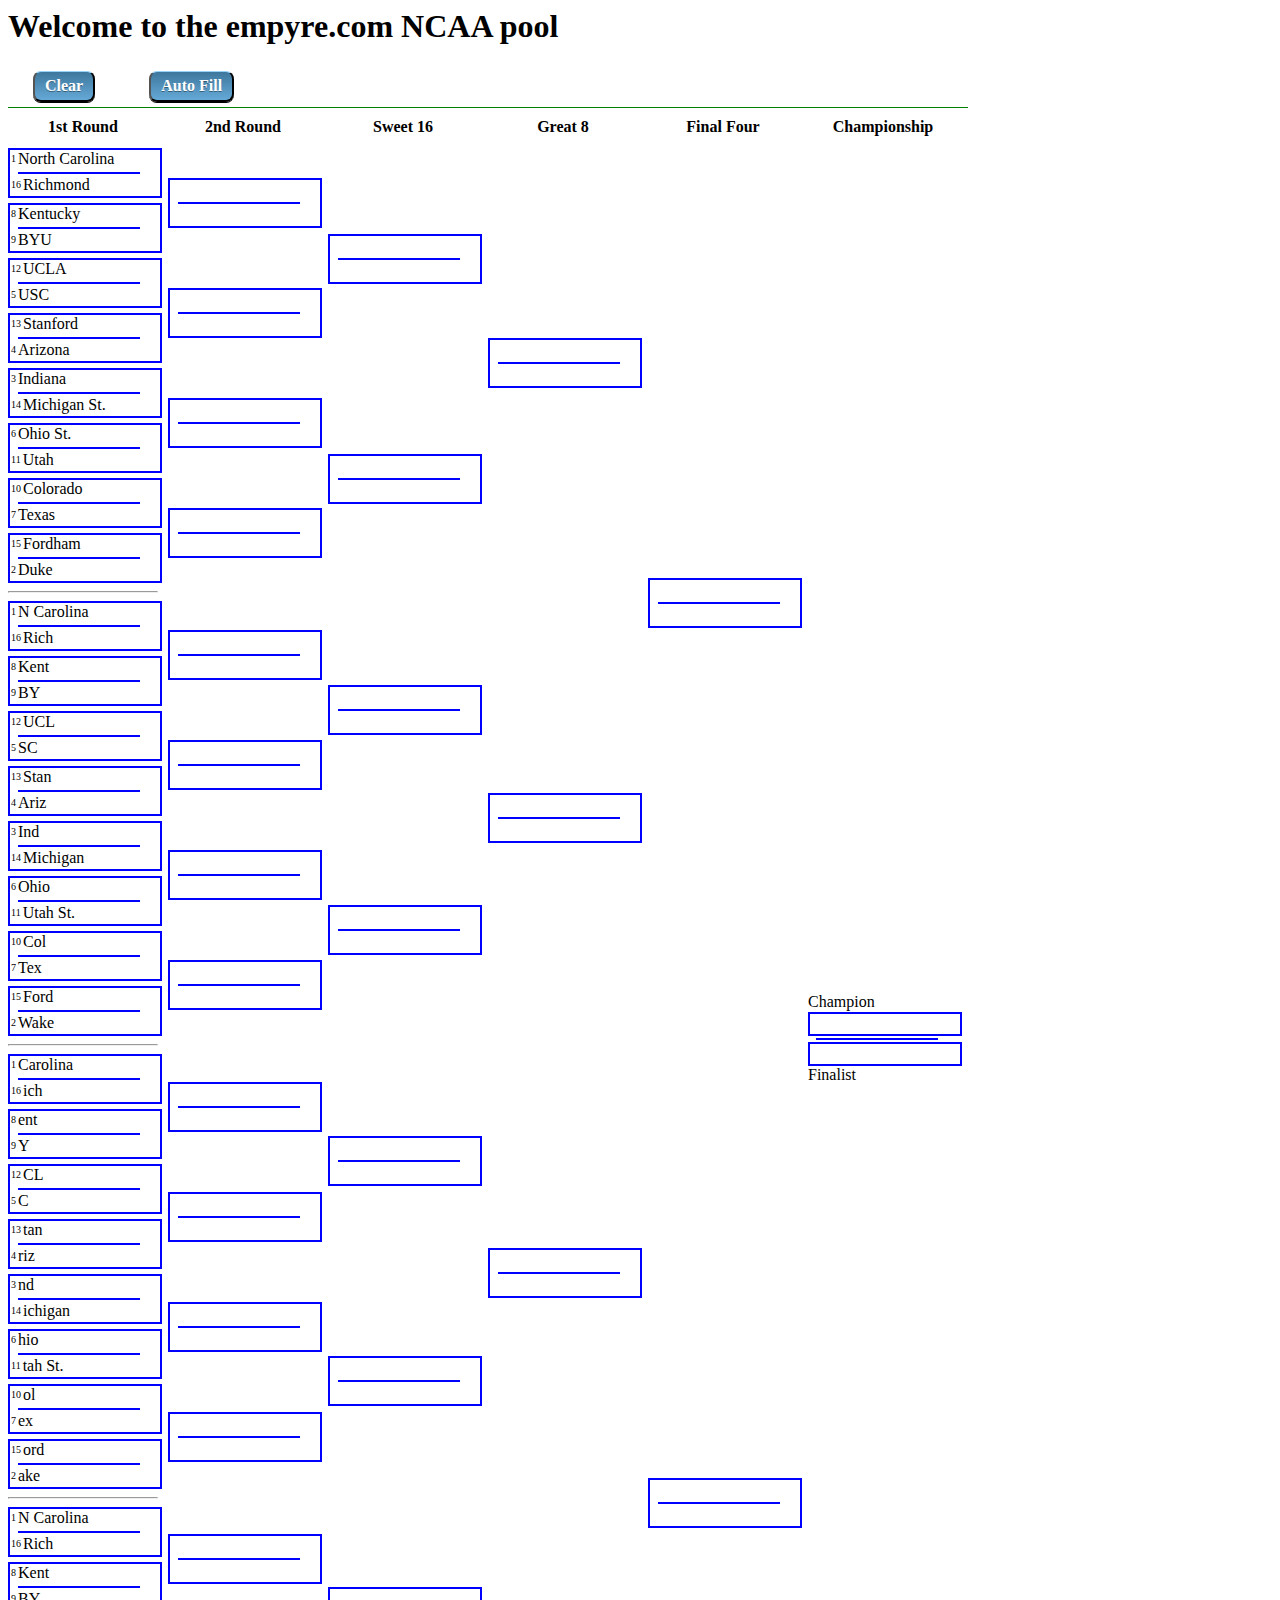
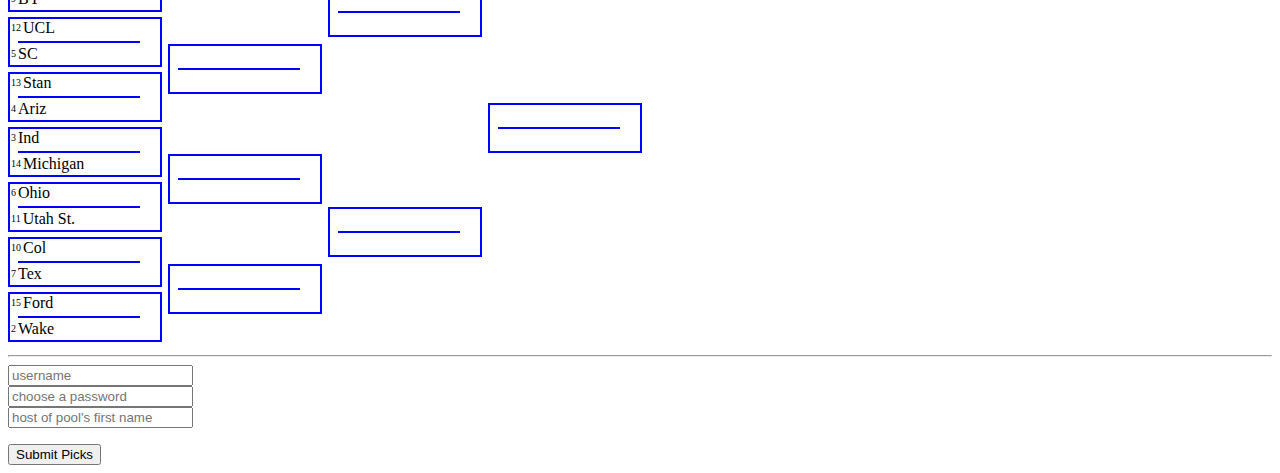
<file: index.html>
<html>
<head>
<title>NCAA Tournament Bracket</title>
<link rel="stylesheet" href="css/style.css">
<!--JBB Don't need script below since using classList.add/remove-->
<script>
Element.prototype.hasClassName = function(name) {
  return new RegExp("(?:^|\\s+)" + name + "(?:\\s+|$)").test(this.className);
};

Element.prototype.addClassName = function(name) {
  if (!this.hasClassName(name)) {
    this.className = this.className ? [this.className, name].join(' ') : name;
  }
};

Element.prototype.removeClassName = function(name) {
  if (this.hasClassName(name)) {
    var c = this.className;
    this.className = c.replace(new RegExp("(?:^|\\s+)" + name + "(?:\\s+|$)", "g"), "");
  }
};
</script>
</head>

<body>
<section class="main">
  <header>
    <h1>Welcome to the empyre.com NCAA pool</h1>
  </header>
  <div class="main">
    <div class="menu-bar">
      <button type="button" class="menu-button" id="clearAll" onclick="handleClear();">Clear</button>
      <button type="button" class="menu-button" id="autoFill" onclick="handleAutofill();">Auto Fill</button>
    </div>
    <div class="column-titles">
      <div class="one-column">1st Round</div>
      <div class="one-column">2nd Round</div>
      <div class="one-column">Sweet 16</div>
      <div class="one-column">Great 8</div>
      <div class="one-column">Final Four</div>
      <div class="one-column">Championship</div>
    </div>

    <!--ROUND 1 GAMES-->
    <div class="one-column">
      <div class="one-box-round1">
        <!--quarter1, round, game1, team1-->
        <span class="seed">1</span>
        <span draggable="true" class="team-box" id="q1r1g1t1">North Carolina</span>
        <hr class="team-box-hr">
        <span class="seed">16</span>
        <span draggable="true" class="team-box" id="q1r1g1t2">Richmond</span>
      </div>
      <div class="one-box-round1">
        <span class="seed">8</span>
        <span draggable="true" class="team-box" id="q1r1g2t1">Kentucky</span>
        <hr class="team-box-hr">
        <span class="seed">9</span>
        <span draggable="true" class="team-box" id="q1r1g2t2">BYU</span>
      </div>
      <div class="one-box-round1">
        <span class="seed">12</span>
        <span draggable="true" class="team-box" id="q1r1g3t1">UCLA</span>
        <hr class="team-box-hr">
        <span class="seed">5</span>
        <span draggable="true" class="team-box" id="q1r1g3t2">USC</span>
      </div>
      <div class="one-box-round1">
        <span class="seed">13</span>
        <span draggable="true" class="team-box" id="q1r1g4t1">Stanford</span>
        <hr class="team-box-hr">
        <span class="seed">4</span>
        <span draggable="true" class="team-box" id="q1r1g4t2">Arizona</span>
      </div>
      <div class="one-box-round1">
        <span class="seed">3</span>
        <span draggable="true" class="team-box" id="q1r1g5t1">Indiana</span>
        <hr class="team-box-hr">
        <span class="seed">14</span>
        <span draggable="true" class="team-box" id="q1r1g5t2">Michigan St.</span>
      </div>
      <div class="one-box-round1">
        <span class="seed">6</span>
        <span draggable="true" class="team-box" id="q1r1g6t1">Ohio St.</span>
        <hr class="team-box-hr">
        <span class="seed">11</span>
        <span draggable="true" class="team-box" id="q1r1g6t2">Utah</span>
      </div>
      <div class="one-box-round1">
        <span class="seed">10</span>
        <span draggable="true" class="team-box" id="q1r1g7t1">Colorado</span>
        <hr class="team-box-hr">
        <span class="seed">7</span>
        <span draggable="true" class="team-box" id="q1r1g7t2">Texas</span>
      </div>
      <div class="one-box-round1">
        <span class="seed">15</span>
        <span draggable="true" class="team-box" id="q1r1g8t1">Fordham</span>
        <hr class="team-box-hr">
        <span class="seed">2</span>
        <span draggable="true" class="team-box" id="q1r1g8t2">Duke</span>
      </div>
      <hr class="quarter-break">
      <div class="one-box-round1">
        <span class="seed">1</span>
        <span draggable="true" class="team-box" id="q2r1g1t1">N Carolina</span>
        <hr class="team-box-hr">
        <span class="seed">16</span>
        <span draggable="true" class="team-box" id="q2r1g1t2">Rich</span>
      </div>
      <div class="one-box-round1">
        <span class="seed">8</span>
        <span draggable="true" class="team-box" id="q2r1g2t1">Kent</span>
        <hr class="team-box-hr">
        <span class="seed">9</span>
        <span draggable="true" class="team-box" id="q2r1g2t2">BY</span>
      </div>
      <div class="one-box-round1">
        <span class="seed">12</span>
        <span draggable="true" class="team-box" id="q2r1g3t1">UCL</span>
        <hr class="team-box-hr">
        <span class="seed">5</span>
        <span draggable="true" class="team-box" id="q2r1g3t2">SC</span>
      </div>
      <div class="one-box-round1">
        <span class="seed">13</span>
        <span draggable="true" class="team-box" id="q2r1g4t1">Stan</span>
        <hr class="team-box-hr">
        <span class="seed">4</span>
        <span draggable="true" class="team-box" id="q2r1g4t2">Ariz</span>
      </div>
      <div class="one-box-round1">
        <span class="seed">3</span>
        <span draggable="true" class="team-box" id="q2r1g5t1">Ind</span>
        <hr class="team-box-hr">
        <span class="seed">14</span>
        <span draggable="true" class="team-box" id="q2r1g5t2">Michigan</span>
      </div>
      <div class="one-box-round1">
        <span class="seed">6</span>
        <span draggable="true" class="team-box" id="q2r1g6t1">Ohio</span>
        <hr class="team-box-hr">
        <span class="seed">11</span>
        <span draggable="true" class="team-box" id="q2r1g6t2">Utah St.</span>
      </div>
      <div class="one-box-round1">
        <span class="seed">10</span>
        <span draggable="true" class="team-box" id="q2r1g7t1">Col</span>
        <hr class="team-box-hr">
        <span class="seed">7</span>
        <span draggable="true" class="team-box" id="q2r1g7t2">Tex</span>
      </div>
      <div class="one-box-round1">
        <span class="seed">15</span>
        <span draggable="true" class="team-box" id="q2r1g8t1">Ford</span>
        <hr class="team-box-hr">
        <span class="seed">2</span>
        <span draggable="true" class="team-box" id="q2r1g8t2">Wake</span>
      </div>
      <hr class="quarter-break">
      <div class="one-box-round1">
        <span class="seed">1</span>
        <span draggable="true" class="team-box" id="q3r1g1t1">Carolina</span>
        <hr class="team-box-hr">
        <span class="seed">16</span>
        <span draggable="true" class="team-box" id="q3r1g1t2">ich</span>
      </div>
      <div class="one-box-round1">
        <span class="seed">8</span>
        <span draggable="true" class="team-box" id="q3r1g2t1">ent</span>
        <hr class="team-box-hr">
        <span class="seed">9</span>
        <span draggable="true" class="team-box" id="q3r1g2t2">Y</span>
      </div>
      <div class="one-box-round1">
        <span class="seed">12</span>
        <span draggable="true" class="team-box" id="q3r1g3t1">CL</span>
        <hr class="team-box-hr">
        <span class="seed">5</span>
        <span draggable="true" class="team-box" id="q3r1g3t2">C</span>
      </div>
      <div class="one-box-round1">
        <span class="seed">13</span>
        <span draggable="true" class="team-box" id="q3r1g4t1">tan</span>
        <hr class="team-box-hr">
        <span class="seed">4</span>
        <span draggable="true" class="team-box" id="q3r1g4t2">riz</span>
      </div>
      <div class="one-box-round1">
        <span class="seed">3</span>
        <span draggable="true" class="team-box" id="q3r1g5t1">nd</span>
        <hr class="team-box-hr">
        <span class="seed">14</span>
        <span draggable="true" class="team-box" id="q3r1g5t2">ichigan</span>
      </div>
      <div class="one-box-round1">
        <span class="seed">6</span>
        <span draggable="true" class="team-box" id="q3r1g6t1">hio</span>
        <hr class="team-box-hr">
        <span class="seed">11</span>
        <span draggable="true" class="team-box" id="q3r1g6t2">tah St.</span>
      </div>
      <div class="one-box-round1">
        <span class="seed">10</span>
        <span draggable="true" class="team-box" id="q3r1g7t1">ol</span>
        <hr class="team-box-hr">
        <span class="seed">7</span>
        <span draggable="true" class="team-box" id="q3r1g7t2">ex</span>
      </div>
      <div class="one-box-round1">
        <span class="seed">15</span>
        <span draggable="true" class="team-box" id="q3r1g8t1">ord</span>
        <hr class="team-box-hr">
        <span class="seed">2</span>
        <span draggable="true" class="team-box" id="q3r1g8t2">ake</span>
      </div>
      <hr class="quarter-break">
      <div class="one-box-round1">
        <span class="seed">1</span>
        <span draggable="true" class="team-box" id="q4r1g1t1">N Carolina</span>
        <hr class="team-box-hr">
        <span class="seed">16</span>
        <span draggable="true" class="team-box" id="q4r1g1t2">Rich</span>
      </div>
      <div class="one-box-round1">
        <span class="seed">8</span>
        <span draggable="true" class="team-box" id="q4r1g2t1">Kent</span>
        <hr class="team-box-hr">
        <span class="seed">9</span>
        <span draggable="true" class="team-box" id="q4r1g2t2">BY</span>
      </div>
      <div class="one-box-round1">
        <span class="seed">12</span>
        <span draggable="true" class="team-box" id="q4r1g3t1">UCL</span>
        <hr class="team-box-hr">
        <span class="seed">5</span>
        <span draggable="true" class="team-box" id="q4r1g3t2">SC</span>
      </div>
      <div class="one-box-round1">
        <span class="seed">13</span>
        <span draggable="true" class="team-box" id="q4r1g4t1">Stan</span>
        <hr class="team-box-hr">
        <span class="seed">4</span>
        <span draggable="true" class="team-box" id="q4r1g4t2">Ariz</span>
      </div>
      <div class="one-box-round1">
        <span class="seed">3</span>
        <span draggable="true" class="team-box" id="q4r1g5t1">Ind</span>
        <hr class="team-box-hr">
        <span class="seed">14</span>
        <span draggable="true" class="team-box" id="q4r1g5t2">Michigan</span>
      </div>
      <div class="one-box-round1">
        <span class="seed">6</span>
        <span draggable="true" class="team-box" id="q4r1g6t1">Ohio</span>
        <hr class="team-box-hr">
        <span class="seed">11</span>
        <span draggable="true" class="team-box" id="q4r1g6t2">Utah St.</span>
      </div>
      <div class="one-box-round1">
        <span class="seed">10</span>
        <span draggable="true" class="team-box" id="q4r1g7t1">Col</span>
        <hr class="team-box-hr">
        <span class="seed">7</span>
        <span draggable="true" class="team-box" id="q4r1g7t2">Tex</span>
      </div>
      <div class="one-box-round1">
        <span class="seed">15</span>
        <span draggable="true" class="team-box" id="q4r1g8t1">Ford</span>
        <hr class="team-box-hr">
        <span class="seed">2</span>
        <span draggable="true" class="team-box" id="q4r1g8t2">Wake</span>
      </div>
    </div>
    <!--ROUND 2 GAMES-->
    <div class="one-column">
      <div class="one-box-round2-top">
        <span draggable="true" class="team-box" id="q1r2g1t1"></span>
        <hr class="team-box-hr">
        <span draggable="true" class="team-box" id="q1r2g1t2"></span>
      </div>
      <div class="one-box-round2">
        <span draggable="true" class="team-box" id="q1r2g2t1"></span>
        <hr class="team-box-hr">
        <span draggable="true" class="team-box" id="q1r2g2t2"></span>
      </div>
      <div class="one-box-round2">
        <span draggable="true" class="team-box" id="q1r2g3t1"></span>
        <hr class="team-box-hr">
        <span draggable="true" class="team-box" id="q1r2g3t2"></span>
      </div>
      <div class="one-box-round2">
        <span draggable="true" class="team-box" id="q1r2g4t1"></span>
        <hr class="team-box-hr">
        <span draggable="true" class="team-box" id="q1r2g4t2"></span>
      </div>

      <div class="one-box-round2-new-quarter">
        <span draggable="true" class="team-box" id="q2r2g1t1"></span>
        <hr class="team-box-hr">
        <span draggable="true" class="team-box" id="q2r2g1t2"></span>
      </div>
      <div class="one-box-round2">
        <span draggable="true" class="team-box" id="q2r2g2t1"></span>
        <hr class="team-box-hr">
        <span draggable="true" class="team-box" id="q2r2g2t2"></span>
      </div>
      <div class="one-box-round2">
        <span draggable="true" class="team-box" id="q2r2g3t1"></span>
        <hr class="team-box-hr">
        <span draggable="true" class="team-box" id="q2r2g3t2"></span>
      </div>
      <div class="one-box-round2">
        <span draggable="true" class="team-box" id="q2r2g4t1"></span>
        <hr class="team-box-hr">
        <span draggable="true" class="team-box" id="q2r2g4t2"></span>
      </div>

      <div class="one-box-round2-new-quarter">
        <span draggable="true" class="team-box" id="q3r2g1t1"></span>
        <hr class="team-box-hr">
        <span draggable="true" class="team-box" id="q3r2g1t2"></span>
      </div>
      <div class="one-box-round2">
        <span draggable="true" class="team-box" id="q3r2g2t1"></span>
        <hr class="team-box-hr">
        <span draggable="true" class="team-box" id="q3r2g2t2"></span>
      </div>
      <div class="one-box-round2">
        <span draggable="true" class="team-box" id="q3r2g3t1"></span>
        <hr class="team-box-hr">
        <span draggable="true" class="team-box" id="q3r2g3t2"></span>
      </div>
      <div class="one-box-round2">
        <span draggable="true" class="team-box" id="q3r2g4t1"></span>
        <hr class="team-box-hr">
        <span draggable="true" class="team-box" id="q3r2g4t2"></span>
      </div>

      <div class="one-box-round2-new-quarter">
        <span draggable="true" class="team-box" id="q4r2g1t1"></span>
        <hr class="team-box-hr">
        <span draggable="true" class="team-box" id="q4r2g1t2"></span>
      </div>
      <div class="one-box-round2">
        <span draggable="true" class="team-box" id="q4r2g2t1"></span>
        <hr class="team-box-hr">
        <span draggable="true" class="team-box" id="q4r2g2t2"></span>
      </div>
      <div class="one-box-round2">
        <span draggable="true" class="team-box" id="q4r2g3t1"></span>
        <hr class="team-box-hr">
        <span draggable="true" class="team-box" id="q4r2g3t2"></span>
      </div>
      <div class="one-box-round2">
        <span draggable="true" class="team-box" id="q4r2g4t1"></span>
        <hr class="team-box-hr">
        <span draggable="true" class="team-box" id="q4r2g4t2"></span>
      </div>

    </div>
    <!--ROUND 3 GAMES-->
    <div class="one-column">
      <div class="one-box-round3-top">
        <span draggable="true" class="team-box" id="q1r3g1t1"></span>
        <hr class="team-box-hr">
        <span draggable="true" class="team-box" id="q1r3g1t2"></span>
      </div>
      <div class="one-box-round3">
        <span draggable="true" class="team-box" id="q1r3g2t1"></span>
        <hr class="team-box-hr">
        <span draggable="true" class="team-box" id="q1r3g2t2"></span>
      </div>

      <div class="one-box-round3-new-quarter">
        <span draggable="true" class="team-box" id="q2r3g1t1"></span>
        <hr class="team-box-hr">
        <span draggable="true" class="team-box" id="q2r3g1t2"></span>
      </div>
      <div class="one-box-round3">
        <span draggable="true" class="team-box" id="q2r3g2t1"></span>
        <hr class="team-box-hr">
        <span draggable="true" class="team-box" id="q2r3g2t2"></span>
      </div>

      <div class="one-box-round3-new-quarter">
        <span draggable="true" class="team-box" id="q3r3g1t1"></span>
        <hr class="team-box-hr">
        <span draggable="true" class="team-box" id="q3r3g1t2"></span>
      </div>
      <div class="one-box-round3">
        <span draggable="true" class="team-box" id="q3r3g2t1"></span>
        <hr class="team-box-hr">
        <span draggable="true" class="team-box" id="q3r3g2t2"></span>
      </div>

      <div class="one-box-round3-new-quarter">
        <span draggable="true" class="team-box" id="q4r3g1t1"></span>
        <hr class="team-box-hr">
        <span draggable="true" class="team-box" id="q4r3g1t2"></span>
      </div>
      <div class="one-box-round3">
        <span draggable="true" class="team-box" id="q4r3g2t1"></span>
        <hr class="team-box-hr">
        <span draggable="true" class="team-box" id="q4r3g2t2"></span>
      </div>

    </div>
    <!--ROUND 4 GAMES-->
    <div class="one-column">
      <div class="one-box-round4-top">
        <span draggable="true" class="team-box" id="q1r4g1t1"></span>
        <hr class="team-box-hr">
        <span draggable="true" class="team-box" id="q1r4g1t2"></span>
      </div>
      <div class="one-box-round4">
        <span draggable="true" class="team-box" id="q2r4g1t1"></span>
        <hr class="team-box-hr">
        <span draggable="true" class="team-box" id="q2r4g1t2"></span>
      </div>
      <div class="one-box-round4">
        <span draggable="true" class="team-box" id="q3r4g1t1"></span>
        <hr class="team-box-hr">
        <span draggable="true" class="team-box" id="q3r4g1t2"></span>
      </div>
      <div class="one-box-round4">
        <span draggable="true" class="team-box" id="q4r4g1t1"></span>
        <hr class="team-box-hr">
        <span draggable="true" class="team-box" id="q4r4g1t2"></span>
      </div>
    </div>

    <!--ROUND 5 GAMES-->
    <div class="one-column">
      <div class="one-box-round5-top">
        <span draggable="true" class="team-box" id="ff1r1g1t1"></span>
        <hr class="team-box-hr">
        <span draggable="true" class="team-box" id="ff1r1g1t2"></span>
      </div>
      <div class="one-box-round5">
        <span draggable="true" class="team-box" id="ff1r1g2t1"></span>
        <hr class="team-box-hr">
        <span draggable="true" class="team-box" id="ff1r1g2t2"></span>
      </div>
    </div>

    <!--ROUND 6 GAMES-->
    <div class="one-column">
      <span class="finals-text-top">Champion</span>
      <div class="one-box-round6-top">
        <span draggable="true" class="team-box" id="ff1r2g1t1"></span>
      </div>
      <hr class="team-box-hr">
      <div class="one-box-round6">
        <span draggable="true" class="team-box" id="ff1r2g1t2"></span>
      </div>
      Finalist
    </div>

  </div>
  <!--end main-->

</section>

<br clear=all>
<hr class="bottom-break">
<!--JBB need to pretty up classes for down here-->
<!--<form id="post-picks" name="post-picks" action="process_submission.php" method="post">-->
<form id="post-picks" name="post-picks" action="processor.cgi" method="post">
  <input type=text size=20 name="username" placeholder="username"><br>
  <input type=password size=20 name="password" placeholder="choose a password"><br>
  <input type=password size=20 name="token" placeholder="host of pool's first name"><br>
  <input type=hidden id="picks" name="picks">
</form>
<button type="button" id="submit-button" class="submit-button" onclick="handleSubmit();">Submit Picks</button><br>

<script>
var dragSrcEl = null;
var dropZoneId = null;
var dragSrcId = null;
var finalistHalf = null;
var championHalf = null;


function handleDragStart(event) {
  //this.style.opacity = '0.4';
  this.classList.add('selected');

  dragSrcEl = this;

  event.dataTransfer.effectAllowed = 'copy';
  event.dataTransfer.setData('text/html', this.innerHTML);
}

function handleDragOver(event) {
  if (event.preventDefault) {
    event.preventDefault();
  }
  event.dataTransfer.dropEffect = 'copy';

  return false;
}

function handleDragEnter(event) {
  //this.addClassName('over');
  if (!(this === dragSrcEl)) {
    //See that it is an eligible drop point. i.e., deeper in
    //tournament and on same path (same quarter, etc.).
    //["q1r1g1t1", "q", "1", "1", "1", "1"]
    dragSrcId = 
      RegExp(/(\w+)(\d+)r(\d+)g(\d+)t(\d+)/).exec(dragSrcEl.id);
    dropZoneId = RegExp(/(\w+)(\d+)r(\d+)g(\d+)t(\d+)/).exec(this.id);
    //if q1 or q2 then ff1r1 or ff1r2. if q3/q4 then ff2f1 or ff1r2
    var quarterValid = false;
    var roundValid = false;
    var gameValid = false;
    var teamValid = false;
    var finalFourGame = Math.ceil(dragSrcId[2]/2); //1 or 2
    //valid quarter
    if 
      ((dropZoneId[2] === dragSrcId[2]) ||  
      ((dropZoneId[1] == "ff") && (dropZoneId[4] == finalFourGame)) ||
      ((dropZoneId[1] == "ff") && (dropZoneId[3] == 2)))
    {
      quarterValid = true;
    }
    //valid round
    if (quarterValid) {
      if 
      ((dropZoneId[3] > dragSrcId[3]) ||  
      ((dropZoneId[1] == "ff") && (dragSrcId[1] == "q")) ||
      ((dragSrcId[1] == "ff") && (dropZoneId[1] == "ff" ) &&
      (dropZoneId[3] == 2)))
      {
        roundValid = true;
      }
    }
    // valid game
    if (quarterValid && roundValid) {
      var denominator = Math.pow(2, dropZoneId[3] - dragSrcId[3]);
      var gameCalc = Math.ceil(dragSrcId[4] / denominator);
      if 
      ((gameCalc == dropZoneId[4]) || 
      ((parseInt(dropZoneId[4]) == finalFourGame) && (dropZoneId[1] == "ff")) ||
      ((dropZoneId[1] == "ff" ) && (dropZoneId[3] == 2)))
      
      {
        gameValid = true;
      }
    }
    // valid team
    if (quarterValid && roundValid && gameValid) {
      //find game in round before. Odd means team 1.
      var denominator = Math.pow(2, dropZoneId[3] - dragSrcId[3] - 1);
      var priorGameCalc = Math.ceil(dragSrcId[4] / denominator);
      priorGameCalc = priorGameCalc % 2;
      qtrSrcOddEven = dragSrcId[2] % 2;
      switch(dropZoneId[1])
      {
      case 'q':
        if 
        (((priorGameCalc == 0 ) && (dropZoneId[5] == 2)) || 
        ((priorGameCalc == 1 ) &&  (dropZoneId[5] == 1)))
        {
          teamValid = true;
        }
        break;
      case 'ff':
        if (dropZoneId[3] == 2) {
          // compare champ and finalist to be sure different
          var checkEl;
          var checkId;
          dropZoneId[5] == 1 ? checkId = 'ff1r2g1t2' : checkId = 'ff1r2g1t1';
          checkEl = document.getElementById(checkId);
          if (checkEl) {
            if (checkEl.innerHTML != dragSrcEl.innerHTML) {
              teamValid = true;
            }
          }
        } else if 
          (((dropZoneId[5] == 1) && (qtrSrcOddEven == 1 )) ||
          ((dropZoneId[5] == 2) && (qtrSrcOddEven == 0 )))
        {
          teamValid = true;
        }
        break;
      }
    }

    if (quarterValid && roundValid && gameValid && teamValid) {
      if (!this.classList.contains('over')) {
        this.classList.add('over');
      }
    }
  }
}

function handleDragLeave(event) {
  //this.removeClassName('over');
  if (this.classList.contains('over')) {
    this.classList.remove('over');
  }
}

function handleDrop(event) {
  if (event.stopPropagation) {
    event.stopPropagation();
  }

  if ((dragSrcEl != this) && (this.classList.contains('over'))) {
    //dragSrcEl.innerHTML = this.innerHTML; //swap
    //dragSrcEl.style.opacity = '1.0';
    dragSrcEl.classList.remove('selected');
    forwardFill(dropZoneId, this.innerHTML, dragSrcEl.innerHTML);
    backFill(dragSrcId, dropZoneId);
    this.innerHTML = event.dataTransfer.getData('text/html');
    // JBB if champ see if finalist exists and is from same quarter
    // if so, need to wipe it. Also need to set half value for this team
    if ((dropZoneId[1] == 'ff') && (dropZoneId[3] == 2)) {
      if (dropZoneId[5] == 2) {
        finalistHalf = calculateHalf(dragSrcId);
        if (championHalf === finalistHalf) {
          document.getElementById('ff1r2g1t1').innerHTML = "";
        }
      } else {
        championHalf = calculateHalf(dragSrcId);
        if (championHalf === finalistHalf) {
          document.getElementById('ff1r2g1t2').innerHTML = "";
        }
      }
    }
    console.log('champ: ' + championHalf);
    console.log('finalist: ' + finalistHalf);

    but = document.getElementById('autoFill')
    but.disabled = true;
    //but.hidden = true;
  }

  return false;
}

function handleDragEnd(event) {
  [].forEach.call(teams, function (team) {
    team.classList.remove('over');
  });
  dragSrcEl.classList.remove('selected');
}

function calculateHalf(srcId) {
  if 
  (
  ((srcId[1] == 'ff') && (srcId[4] == 2)) ||
  ((srcId[1] == 'q') && (parseInt(srcId[2]) > 2))
  )
  {
    return 2;
  } else {
    console.log(srcId)
    return 1;
  }
}


// Replace all forward instances of old content with new
function forwardFill(target, oldContent, newContent) {
  if ((target[1] == "ff") && (target[3] == 2)) { return; }
  var round = parseInt(target[3]);
  [].forEach.call(teams, function(team) {
    if ((team.innerHTML == oldContent) && (oldContent != "")) {
      var oldContentArr = RegExp(/(\w+)(\d+)r(\d+)g(\d+)t(\d+)/).exec(team.id);
      if (((parseInt(oldContentArr[3]) > round) && (target[1] != "ff")) || 
        ((oldContentArr[1] == "ff") && (dragSrcId[1] != "ff"))) 
      {
        team.innerHTML = newContent; 
      }
    }
  });
}

// recursively populate earlier rounds with selection
function backFill(src, target) {
  if 
    (((parseInt(target[3], 10) - parseInt(src[3], 10)) > 1) || 
    ((target[1] == "ff") && (src[1] == "q"))) 
  {
    //do calculation to get correct ID and set value
    var nextId = "q" + src[2] + "r" + (parseInt(src[3], 10) + 1); //qtr & rd
    nextId += "g" + (Math.round(src[4] / 2)) + "t"; 
    var priorGameCalc = src[4] % 2;
    (priorGameCalc == 1 ? nextId += "1" : nextId += "2");
    var nextEl = document.getElementById(nextId);
    if (nextEl != null) {
      nextEl.innerHTML = dragSrcEl.innerHTML; 
      var nextSrcArr = 
        RegExp(/(\w+)(\d+)r(\d+)g(\d+)t(\d+)/).exec(nextEl.id);
      backFill(nextSrcArr, target);
    } else if ((parseInt(target[3], 10) == 2) && (src[1] != "ff")) { 
      // using fact that a ff target from q src will eventually go null
      //3 ff teams and two rounds. If ff1r2 (champ) then populate ff1r1
      switch(src[2])
      {
      case '1':
        nextEl = document.getElementById('ff1r1g1t1');
        nextEl.innerHTML = dragSrcEl.innerHTML; 
        break;
      case '2':
        nextEl = document.getElementById('ff1r1g1t2');
        nextEl.innerHTML = dragSrcEl.innerHTML; 
        break;
      case '3':
        nextEl = document.getElementById('ff1r1g2t1');
        nextEl.innerHTML = dragSrcEl.innerHTML; 
        break;
      case '4':
        nextEl = document.getElementById('ff1r1g2t2');
        nextEl.innerHTML = dragSrcEl.innerHTML; 
        break;
      }
    }
  }
}

function handleClear() {
  [].forEach.call(teams, function(team) {
    var oldContentArr = 
      RegExp(/(\w+)(\d+)r(\d+)g(\d+)t(\d+)/).exec(team.id);
    if ((parseInt(oldContentArr[3]) > 1) || (oldContentArr[1] == 'ff')) {
        team.innerHTML = ""; 
    }
  });
  document.getElementById('autoFill').disabled = false;
}

function handleAutofill(teams) {
  teams = typeof(teams) == 'undefined' ? roundOneTeams : teams;
  var nextTeams = {};
  var nextRd;
  var nextGm;
  var idArr = [];
  var nextId;
  var validNextTeam = false;
  var recurse = false;
  var nextEl;
  for (var key in teams) {
    switch(key)
    {
    case 'q1r1g1t1':
      el = document.getElementById('ff1r1g1t1');
      if (el) { el.innerHTML = teams[key]; }
      el = document.getElementById('ff1r2g1t1');
      if (el) { el.innerHTML = teams[key]; }
      break;
    case 'q2r1g1t1':
      el = document.getElementById('ff1r1g1t2');
      if (el) { el.innerHTML = teams[key]; }
      break;
    case 'q3r1g1t1':
      el = document.getElementById('ff1r1g2t1');
      if (el) { el.innerHTML = teams[key]; }
      el = document.getElementById('ff1r2g1t2');
      if (el) { el.innerHTML = teams[key]; }
      break;
    case 'q4r1g1t1':
      el = document.getElementById('ff1r1g2t2');
      if (el) { el.innerHTML = teams[key]; }
      break;
    }

    var idArr = RegExp(/(\w+)(\d+)r(\d+)g(\d+)t(\d+)/).exec(key);
    var gm = parseInt(idArr[4]);
    var tm = parseInt(idArr[5]);
    nextRd = parseInt(idArr[3]) + 1;
    nextGm = Math.ceil(gm / 2);
    nextId = "q" + idArr[2] + "r" + nextRd + "g" + nextGm;
    validNextTeam = false;
    // % 4 for round 1, % 2 subsequently
    if (parseInt(idArr[3]) == 1) {
      var mod = gm % 4;
      if (((mod == 1) || (mod == 2)) && (tm == 1)) {
        validNextTeam = true;
        nextId += mod == 1 ? "t1" : "t2";
      } else if (((mod == 0) || (mod == 3)) && (tm == 2)) {
        validNextTeam = true;
        nextId += mod == 0 ? "t2" : "t1";
      }
    } else {
      if (((gm % 2 ) == 1) && (tm == 1)) {
        nextId += "t1";
        validNextTeam = true;
      } else if (((gm % 2 ) == 0) && (tm == 2)) {
        nextId += "t2";
        validNextTeam = true;
      }
    }    
    if (validNextTeam) { 
      nextEl = document.getElementById(nextId);
      if (nextEl) {
        nextEl.innerHTML = teams[key];
        nextTeams[nextId] = teams[key];
        recurse = true;
      }
    }
  }
  if (recurse) {
    recurse = false;
    handleAutofill(nextTeams);
  }
  document.getElementById('autoFill').disabled = true;
}

var roundOneTeams = [];  // id => name
var teams = document.querySelectorAll('.team-box');
[].forEach.call(teams, function(team) {
  team.addEventListener('dragstart', handleDragStart, false);
  team.addEventListener('dragenter', handleDragEnter, false);
  team.addEventListener('dragover', handleDragOver, false);
  team.addEventListener('dragleave', handleDragLeave, false);
  team.addEventListener('drop', handleDrop, false);
  team.addEventListener('dragend', handleDragEnd, false);
  var teamArr = RegExp(/(\w+)(\d+)r(\d+)g(\d+)t(\d+)/).exec(team.id);
  if 
    ((parseInt(teamArr[3]) == 1) && 
    (teamArr[1] == 'q'))
  {
    roundOneTeams[team.id] = team.innerHTML;
  } 
});

function handleSubmit() {
  var theForm = document.getElementById('post-picks');
  //theForm.password.value = "test password";
  if (theForm.username.value == "") {
    alert("Please provide a user name");
  } else {
  var picks = "";
    
    [].forEach.call(teams, function(team) {
      //{team.id: team.innerHTML;}
      //want the above JSON in the picks form var
      //theForm.picks.value = eval(json_str);;
      picks += team.id + "," + team.innerHTML + ",";
    });
    theForm.picks.value = picks;
    theForm.submit();
  }    
}

</script>

</body>
</html>
</file>
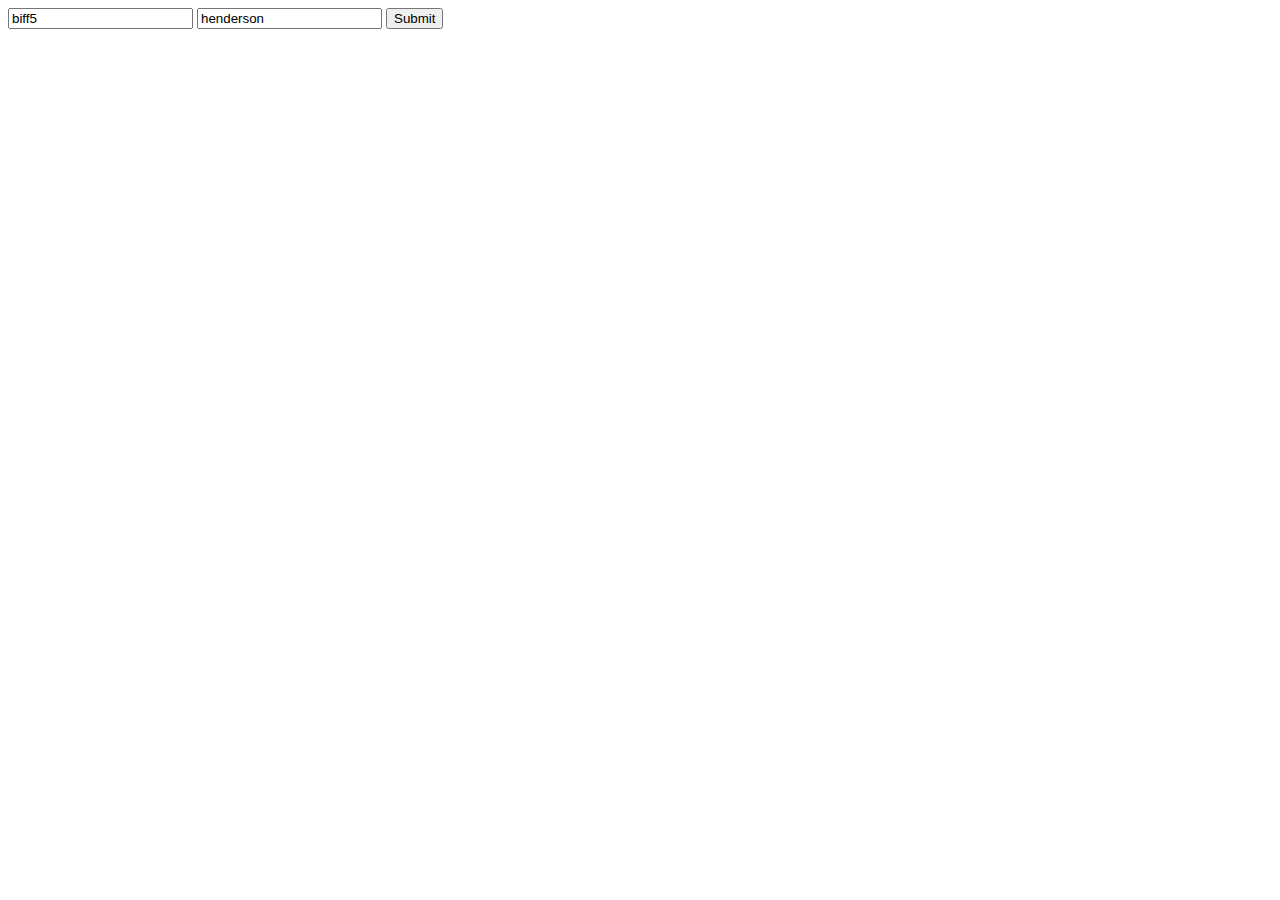
<file: testform.html>
<html>
<body>
<form action="edit_picks.php" method=POST>
<input type=text name="username" value="biff5">
<input type=text name="password" value="henderson">
<input type=submit value="Submit">
</form>
</body>
</html>
</file>
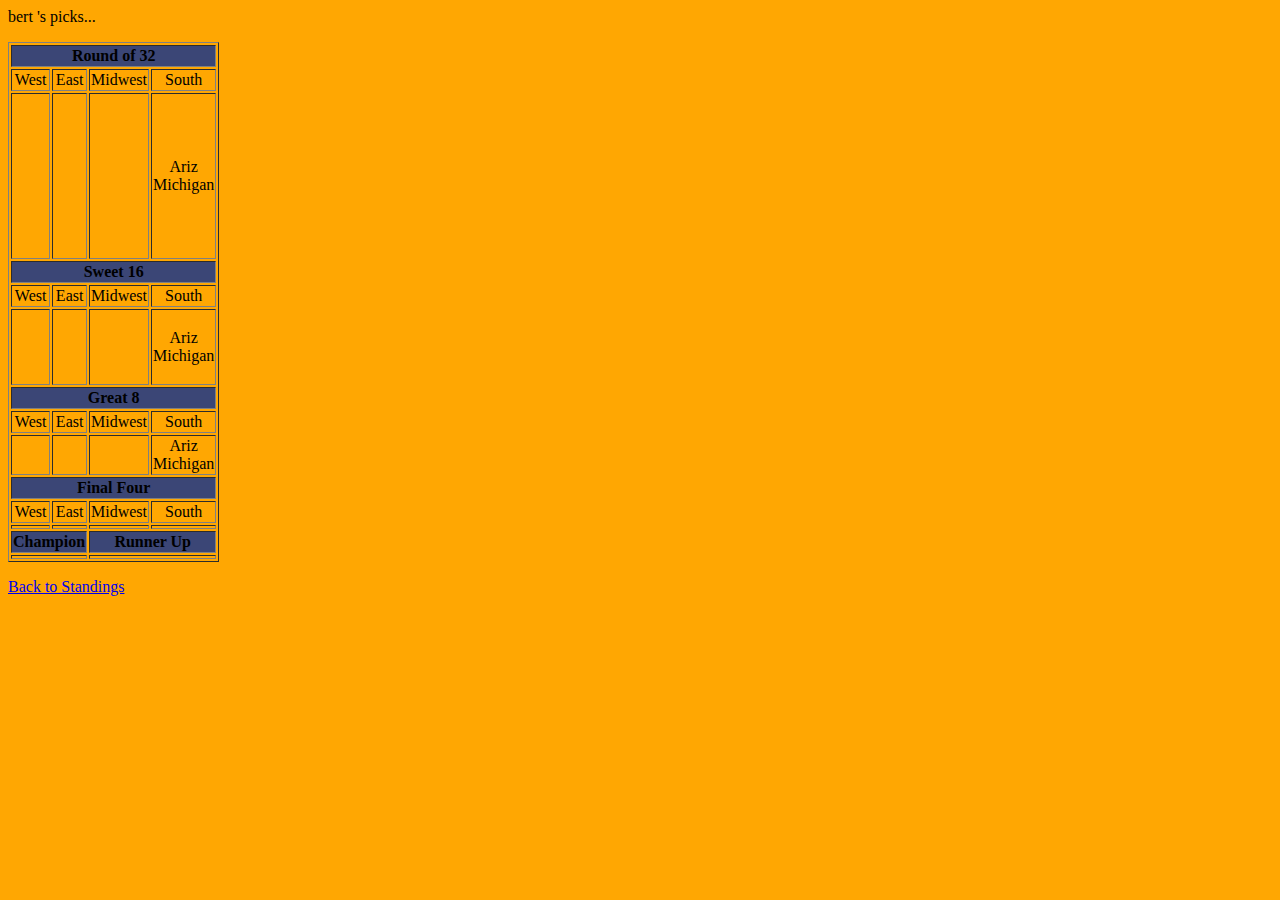
<file: picks12/bert.htm>
<HTML><HEAD><TITLE>INDIVIDUAL SELECTIONS</TITLE></HEAD>
<body BGCOLOR="#ffa702">
bert
's picks...<br>
<p><table border=1 cellspacing=2><tr bgcolor="#3b4676"><td colspan=4 align=center><b>Round of 32</b></td></tr>
<tr><td align=center>West</td><td align=center>East</td><td align=center>Midwest</td><td align=center>South</td></tr>
<tr><td align=center><br><br><br><br><br><br><br><br><br></td><td align=center><br><br><br><br><br><br><br><br><br></td><td align=center><br><br><br><br><br><br><br><br><br></td><td align=center><br><br><br>Ariz<br>Michigan<br><br><br><br></td></tr>
<tr bgcolor="#3b4676"><td colspan=4 align=center><b>Sweet 16</b></td></tr>
<tr><td align=center>West</td><td align=center>East</td><td align=center>Midwest</td><td align=center>South</td></tr>
<tr><td align=center><br><br><br><br></td><td align=center><br><br><br><br></td><td align=center><br><br><br><br></td><td align=center><br>Ariz<br>Michigan<br><br></td></tr>
<tr bgcolor="#3b4676"><td colspan=4 align=center><b>Great 8</b></td></tr>
<tr><td align=center>West</td><td align=center>East</td><td align=center>Midwest</td><td align=center>South</td></tr>
<tr><td align=center><br><br></td><td align=center><br><br></td><td align=center><br><br></td><td align=center><meta http-equiv="Content-Type" content="text/html;charset=UTF-8">Ariz<br><meta http-equiv="Content-Type" content="text/html;charset=UTF-8">Michigan<br></td></tr>
<tr bgcolor="#3b4676"><td colspan=4 align=center><b>Final Four</b></td></tr>
<tr><td align=center>West</td><td align=center>East</td><td align=center>Midwest</td><td align=center>South</td></tr>
<tr><td align=center></td><td align=center></td><td align=center></td><td align=center></td></tr>
<tr bgcolor="#3b4676"><td colspan=2 align=center><b>Champion</b></td><td colspan=2 align=center><b>Runner Up</b></tr>
<tr><td colspan=2 align=center></td><td colspan=2 align=center></td></tr>
</table><p>
<p><A href="../standings.cgi">Back to Standings</a>
</HTML>
</file>
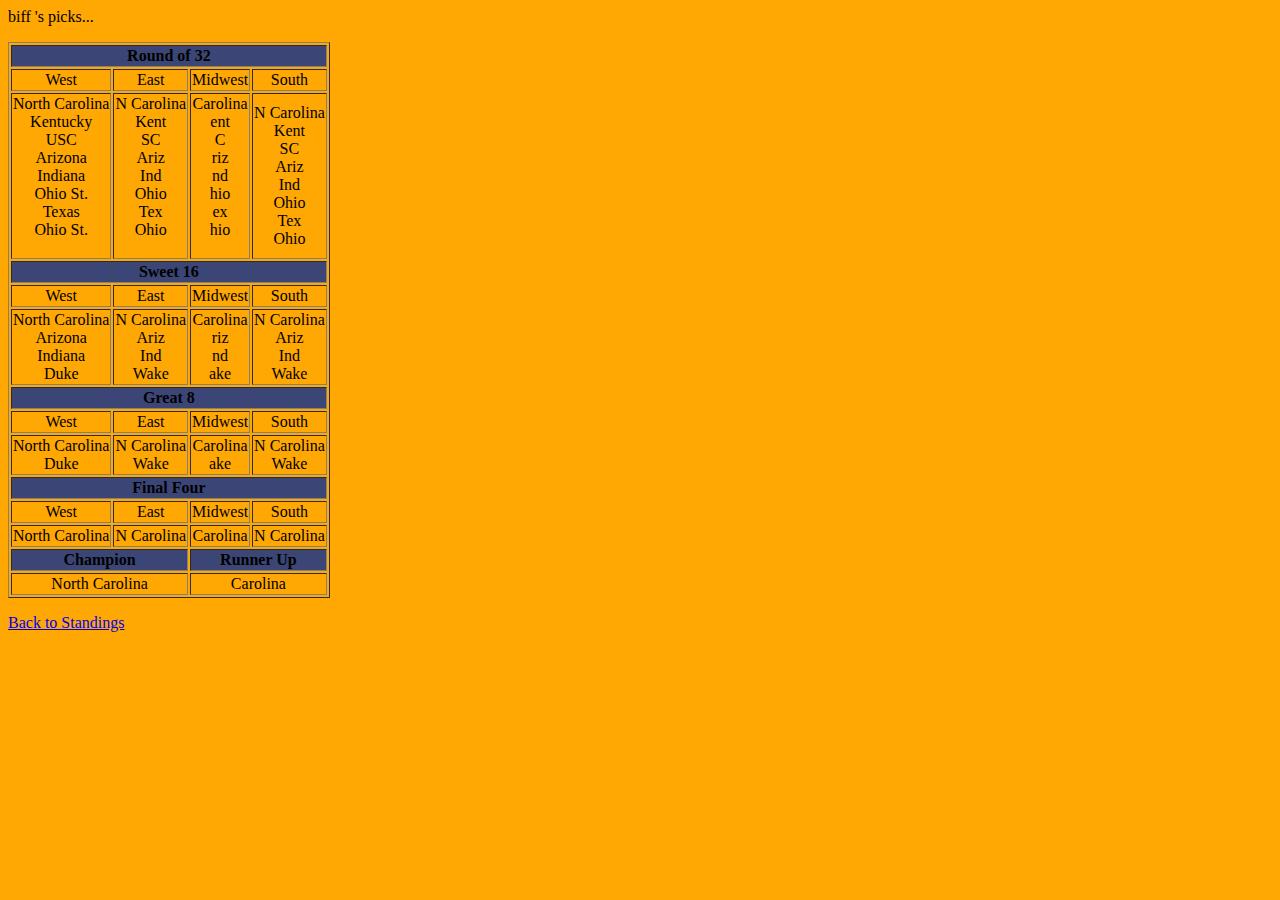
<file: picks12/biff.htm>
<HTML><HEAD><TITLE>INDIVIDUAL SELECTIONS</TITLE></HEAD>
<body BGCOLOR="#ffa702">
biff
's picks...<br>
<p><table border=1 cellspacing=2><tr bgcolor="#3b4676"><td colspan=4 align=center><b>Round of 32</b></td></tr>
<tr><td align=center>West</td><td align=center>East</td><td align=center>Midwest</td><td align=center>South</td></tr>
<tr><td align=center>North Carolina<br>Kentucky<br>USC<br>Arizona<br>Indiana<br>Ohio St.<br>Texas<br>Ohio St.<br><br></td><td align=center>N Carolina<br>Kent<br>SC<br>Ariz<br>Ind<br>Ohio<br>Tex<br>Ohio<br><br></td><td align=center>Carolina<br>ent<br>C<br>riz<br>nd<br>hio<br>ex<br>hio<br><br></td><td align=center>N Carolina<br>Kent<br>SC<br>Ariz<br>Ind<br>Ohio<br>Tex<br>Ohio<br></td></tr>
<tr bgcolor="#3b4676"><td colspan=4 align=center><b>Sweet 16</b></td></tr>
<tr><td align=center>West</td><td align=center>East</td><td align=center>Midwest</td><td align=center>South</td></tr>
<tr><td align=center>North Carolina<br>Arizona<br>Indiana<br>Duke<br></td><td align=center>N Carolina<br>Ariz<br>Ind<br>Wake<br></td><td align=center>Carolina<br>riz<br>nd<br>ake<br></td><td align=center>N Carolina<br>Ariz<br>Ind<br>Wake<br></td></tr>
<tr bgcolor="#3b4676"><td colspan=4 align=center><b>Great 8</b></td></tr>
<tr><td align=center>West</td><td align=center>East</td><td align=center>Midwest</td><td align=center>South</td></tr>
<tr><td align=center>North Carolina<br>Duke<br></td><td align=center>N Carolina<br>Wake<br></td><td align=center>Carolina<br>ake<br></td><td align=center>N Carolina<br>Wake<br></td></tr>
<tr bgcolor="#3b4676"><td colspan=4 align=center><b>Final Four</b></td></tr>
<tr><td align=center>West</td><td align=center>East</td><td align=center>Midwest</td><td align=center>South</td></tr>
<tr><td align=center>North Carolina</td><td align=center>N Carolina</td><td align=center>Carolina</td><td align=center>N Carolina</td></tr>
<tr bgcolor="#3b4676"><td colspan=2 align=center><b>Champion</b></td><td colspan=2 align=center><b>Runner Up</b></tr>
<tr><td colspan=2 align=center>North Carolina</td><td colspan=2 align=center>Carolina</td></tr>
</table><p>
<p><A href="../standings.cgi">Back to Standings</a>
</HTML>
</file>
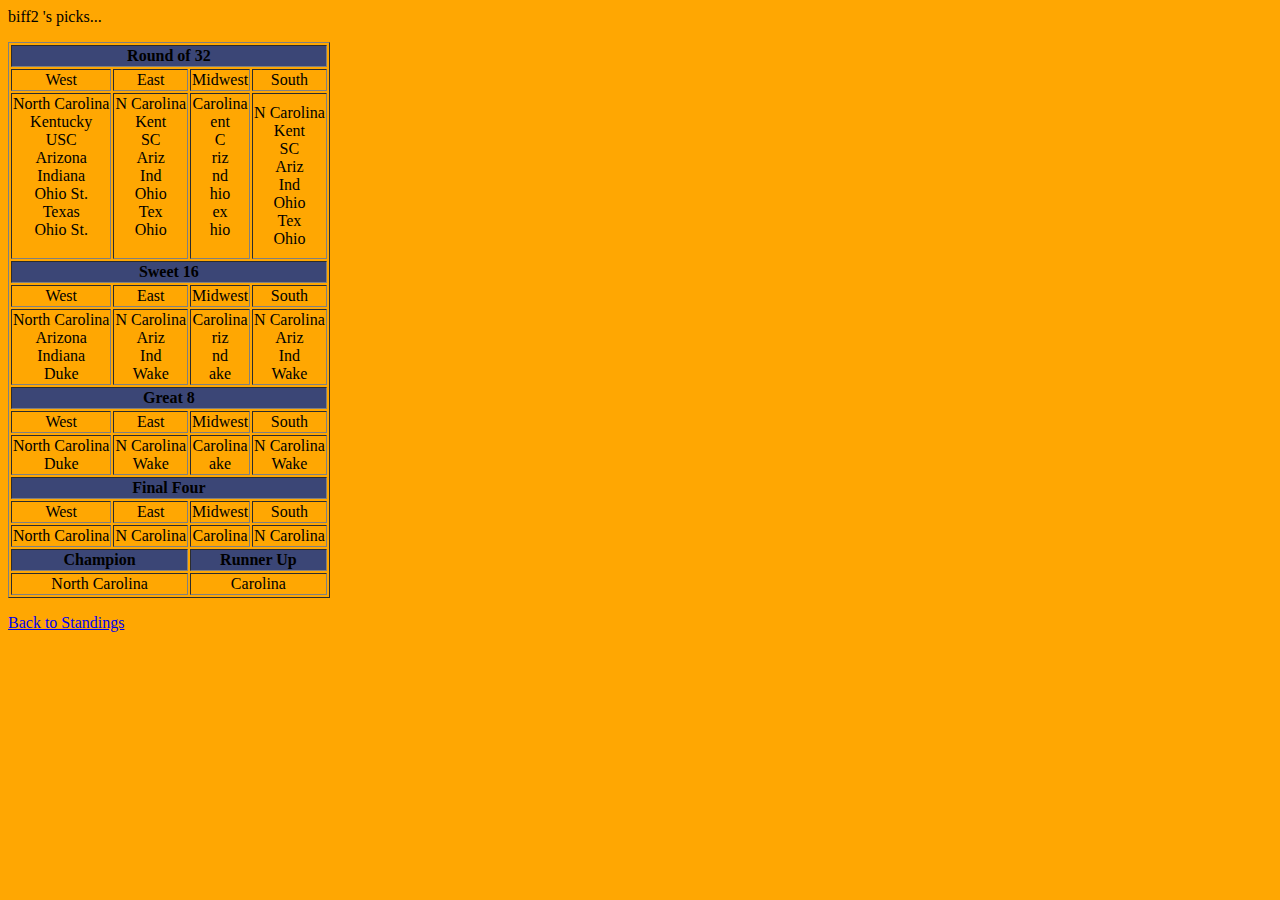
<file: picks12/biff2.htm>
<HTML><HEAD><TITLE>INDIVIDUAL SELECTIONS</TITLE></HEAD>
<body BGCOLOR="#ffa702">
biff2
's picks...<br>
<p><table border=1 cellspacing=2><tr bgcolor="#3b4676"><td colspan=4 align=center><b>Round of 32</b></td></tr>
<tr><td align=center>West</td><td align=center>East</td><td align=center>Midwest</td><td align=center>South</td></tr>
<tr><td align=center>North Carolina<br>Kentucky<br>USC<br>Arizona<br>Indiana<br>Ohio St.<br>Texas<br>Ohio St.<br><br></td><td align=center>N Carolina<br>Kent<br>SC<br>Ariz<br>Ind<br>Ohio<br>Tex<br>Ohio<br><br></td><td align=center>Carolina<br>ent<br>C<br>riz<br>nd<br>hio<br>ex<br>hio<br><br></td><td align=center>N Carolina<br>Kent<br>SC<br>Ariz<br>Ind<br>Ohio<br>Tex<br>Ohio<br></td></tr>
<tr bgcolor="#3b4676"><td colspan=4 align=center><b>Sweet 16</b></td></tr>
<tr><td align=center>West</td><td align=center>East</td><td align=center>Midwest</td><td align=center>South</td></tr>
<tr><td align=center>North Carolina<br>Arizona<br>Indiana<br>Duke<br></td><td align=center>N Carolina<br>Ariz<br>Ind<br>Wake<br></td><td align=center>Carolina<br>riz<br>nd<br>ake<br></td><td align=center>N Carolina<br>Ariz<br>Ind<br>Wake<br></td></tr>
<tr bgcolor="#3b4676"><td colspan=4 align=center><b>Great 8</b></td></tr>
<tr><td align=center>West</td><td align=center>East</td><td align=center>Midwest</td><td align=center>South</td></tr>
<tr><td align=center>North Carolina<br>Duke<br></td><td align=center>N Carolina<br>Wake<br></td><td align=center>Carolina<br>ake<br></td><td align=center>N Carolina<br>Wake<br></td></tr>
<tr bgcolor="#3b4676"><td colspan=4 align=center><b>Final Four</b></td></tr>
<tr><td align=center>West</td><td align=center>East</td><td align=center>Midwest</td><td align=center>South</td></tr>
<tr><td align=center>North Carolina</td><td align=center>N Carolina</td><td align=center>Carolina</td><td align=center>N Carolina</td></tr>
<tr bgcolor="#3b4676"><td colspan=2 align=center><b>Champion</b></td><td colspan=2 align=center><b>Runner Up</b></tr>
<tr><td colspan=2 align=center>North Carolina</td><td colspan=2 align=center>Carolina</td></tr>
</table><p>
<p><A href="../standings.cgi">Back to Standings</a>
</HTML>
</file>
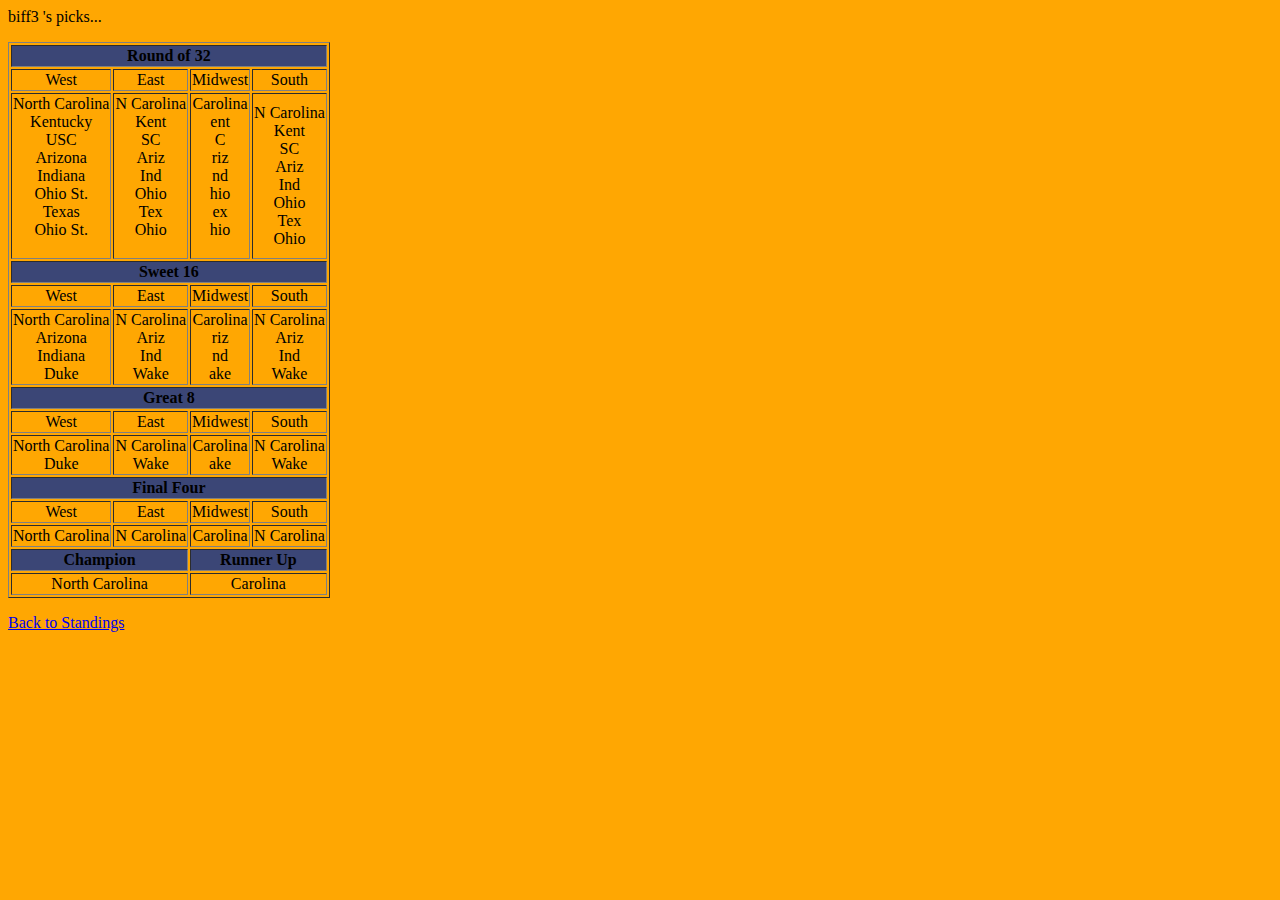
<file: picks12/biff3.htm>
<HTML><HEAD><TITLE>INDIVIDUAL SELECTIONS</TITLE></HEAD>
<body BGCOLOR="#ffa702">
biff3
's picks...<br>
<p><table border=1 cellspacing=2><tr bgcolor="#3b4676"><td colspan=4 align=center><b>Round of 32</b></td></tr>
<tr><td align=center>West</td><td align=center>East</td><td align=center>Midwest</td><td align=center>South</td></tr>
<tr><td align=center>North Carolina<br>Kentucky<br>USC<br>Arizona<br>Indiana<br>Ohio St.<br>Texas<br>Ohio St.<br><br></td><td align=center>N Carolina<br>Kent<br>SC<br>Ariz<br>Ind<br>Ohio<br>Tex<br>Ohio<br><br></td><td align=center>Carolina<br>ent<br>C<br>riz<br>nd<br>hio<br>ex<br>hio<br><br></td><td align=center>N Carolina<br>Kent<br>SC<br>Ariz<br>Ind<br>Ohio<br>Tex<br>Ohio<br></td></tr>
<tr bgcolor="#3b4676"><td colspan=4 align=center><b>Sweet 16</b></td></tr>
<tr><td align=center>West</td><td align=center>East</td><td align=center>Midwest</td><td align=center>South</td></tr>
<tr><td align=center>North Carolina<br>Arizona<br>Indiana<br>Duke<br></td><td align=center>N Carolina<br>Ariz<br>Ind<br>Wake<br></td><td align=center>Carolina<br>riz<br>nd<br>ake<br></td><td align=center>N Carolina<br>Ariz<br>Ind<br>Wake<br></td></tr>
<tr bgcolor="#3b4676"><td colspan=4 align=center><b>Great 8</b></td></tr>
<tr><td align=center>West</td><td align=center>East</td><td align=center>Midwest</td><td align=center>South</td></tr>
<tr><td align=center>North Carolina<br>Duke<br></td><td align=center>N Carolina<br>Wake<br></td><td align=center>Carolina<br>ake<br></td><td align=center>N Carolina<br>Wake<br></td></tr>
<tr bgcolor="#3b4676"><td colspan=4 align=center><b>Final Four</b></td></tr>
<tr><td align=center>West</td><td align=center>East</td><td align=center>Midwest</td><td align=center>South</td></tr>
<tr><td align=center>North Carolina</td><td align=center>N Carolina</td><td align=center>Carolina</td><td align=center>N Carolina</td></tr>
<tr bgcolor="#3b4676"><td colspan=2 align=center><b>Champion</b></td><td colspan=2 align=center><b>Runner Up</b></tr>
<tr><td colspan=2 align=center>North Carolina</td><td colspan=2 align=center>Carolina</td></tr>
</table><p>
<p><A href="../standings.cgi">Back to Standings</a>
</HTML>
</file>
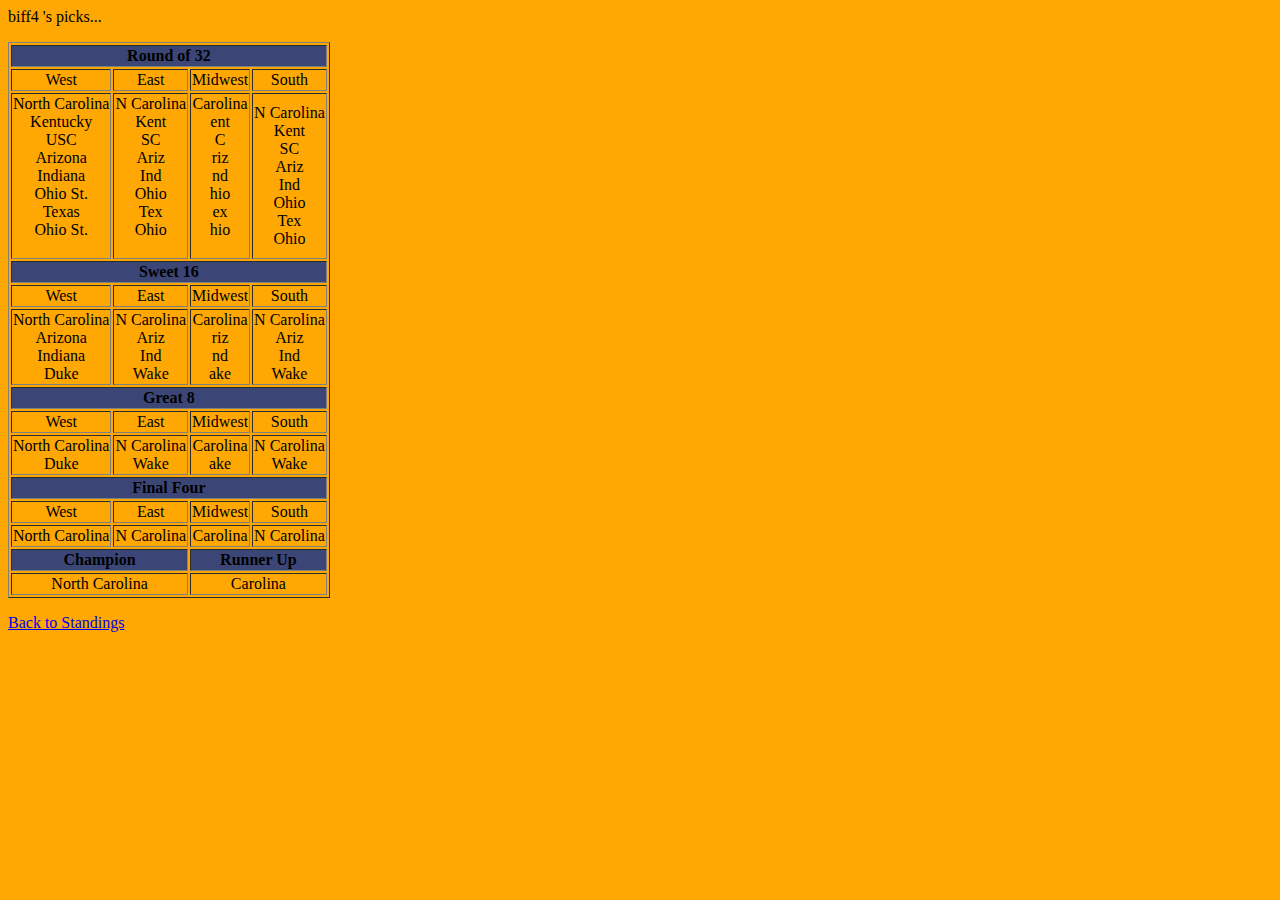
<file: picks12/biff4.htm>
<HTML><HEAD><TITLE>INDIVIDUAL SELECTIONS</TITLE></HEAD>
<body BGCOLOR="#ffa702">
biff4
's picks...<br>
<p><table border=1 cellspacing=2><tr bgcolor="#3b4676"><td colspan=4 align=center><b>Round of 32</b></td></tr>
<tr><td align=center>West</td><td align=center>East</td><td align=center>Midwest</td><td align=center>South</td></tr>
<tr><td align=center>North Carolina<br>Kentucky<br>USC<br>Arizona<br>Indiana<br>Ohio St.<br>Texas<br>Ohio St.<br><br></td><td align=center>N Carolina<br>Kent<br>SC<br>Ariz<br>Ind<br>Ohio<br>Tex<br>Ohio<br><br></td><td align=center>Carolina<br>ent<br>C<br>riz<br>nd<br>hio<br>ex<br>hio<br><br></td><td align=center>N Carolina<br>Kent<br>SC<br>Ariz<br>Ind<br>Ohio<br>Tex<br>Ohio<br></td></tr>
<tr bgcolor="#3b4676"><td colspan=4 align=center><b>Sweet 16</b></td></tr>
<tr><td align=center>West</td><td align=center>East</td><td align=center>Midwest</td><td align=center>South</td></tr>
<tr><td align=center>North Carolina<br>Arizona<br>Indiana<br>Duke<br></td><td align=center>N Carolina<br>Ariz<br>Ind<br>Wake<br></td><td align=center>Carolina<br>riz<br>nd<br>ake<br></td><td align=center>N Carolina<br>Ariz<br>Ind<br>Wake<br></td></tr>
<tr bgcolor="#3b4676"><td colspan=4 align=center><b>Great 8</b></td></tr>
<tr><td align=center>West</td><td align=center>East</td><td align=center>Midwest</td><td align=center>South</td></tr>
<tr><td align=center>North Carolina<br>Duke<br></td><td align=center>N Carolina<br>Wake<br></td><td align=center>Carolina<br>ake<br></td><td align=center>N Carolina<br>Wake<br></td></tr>
<tr bgcolor="#3b4676"><td colspan=4 align=center><b>Final Four</b></td></tr>
<tr><td align=center>West</td><td align=center>East</td><td align=center>Midwest</td><td align=center>South</td></tr>
<tr><td align=center>North Carolina</td><td align=center>N Carolina</td><td align=center>Carolina</td><td align=center>N Carolina</td></tr>
<tr bgcolor="#3b4676"><td colspan=2 align=center><b>Champion</b></td><td colspan=2 align=center><b>Runner Up</b></tr>
<tr><td colspan=2 align=center>North Carolina</td><td colspan=2 align=center>Carolina</td></tr>
</table><p>
<p><A href="../standings.cgi">Back to Standings</a>
</HTML>
</file>
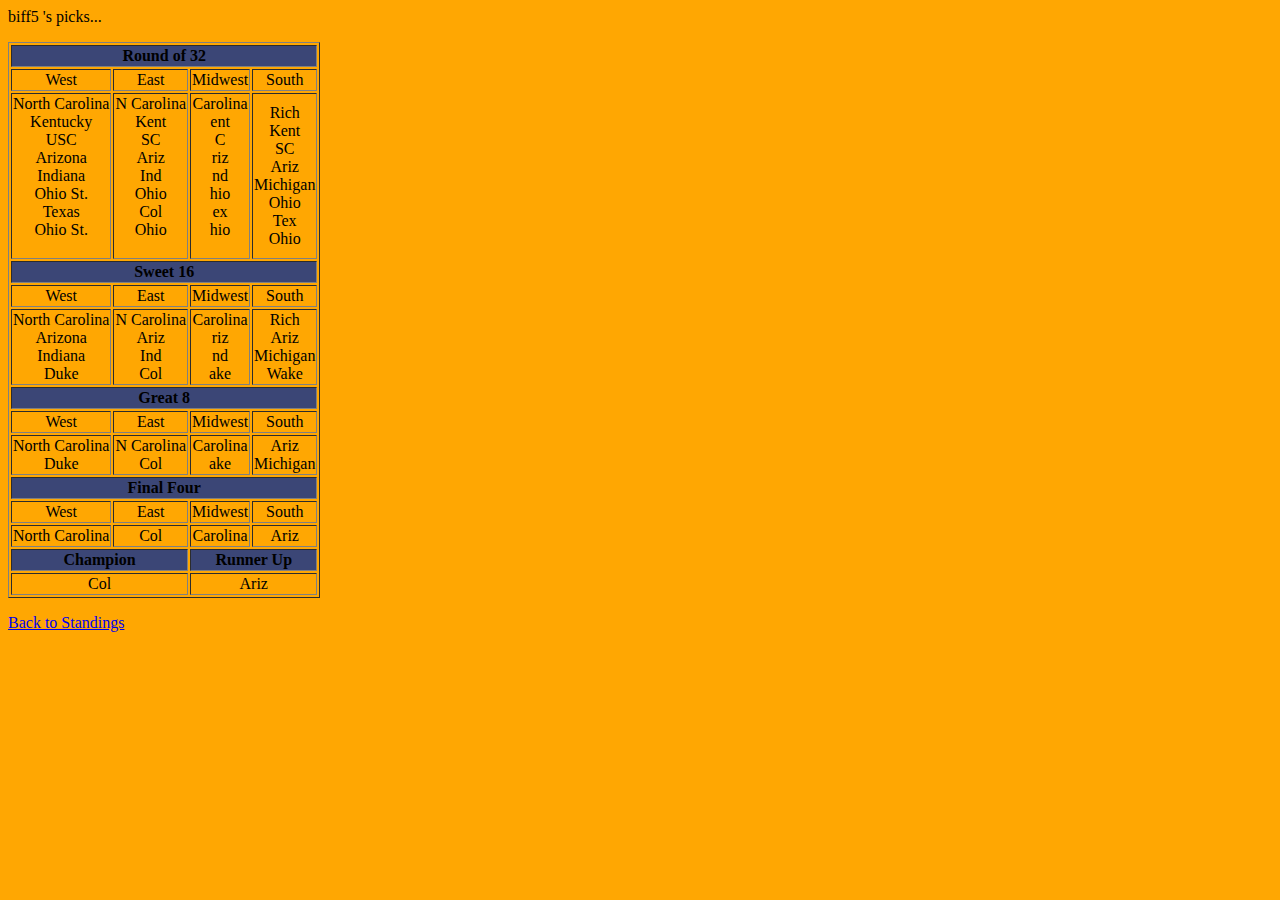
<file: picks12/biff5.htm>
<HTML><HEAD><TITLE>INDIVIDUAL SELECTIONS</TITLE></HEAD>
<body BGCOLOR="#ffa702">
biff5
's picks...<br>
<p><table border=1 cellspacing=2><tr bgcolor="#3b4676"><td colspan=4 align=center><b>Round of 32</b></td></tr>
<tr><td align=center>West</td><td align=center>East</td><td align=center>Midwest</td><td align=center>South</td></tr>
<tr><td align=center>North Carolina
<br>Kentucky
<br>USC
<br>Arizona
<br>Indiana
<br>Ohio St.
<br>Texas
<br>Ohio St.
<br><br></td><td align=center>N Carolina
<br>Kent
<br>SC
<br>Ariz
<br>Ind
<br>Ohio
<br>Col
<br>Ohio
<br><br></td><td align=center>Carolina
<br>ent
<br>C
<br>riz
<br>nd
<br>hio
<br>ex
<br>hio
<br><br></td><td align=center>Rich
<br>Kent
<br>SC
<br>Ariz
<br>Michigan
<br>Ohio
<br>Tex
<br>Ohio
<br></td></tr>
<tr bgcolor="#3b4676"><td colspan=4 align=center><b>Sweet 16</b></td></tr>
<tr><td align=center>West</td><td align=center>East</td><td align=center>Midwest</td><td align=center>South</td></tr>
<tr><td align=center>North Carolina
<br>Arizona
<br>Indiana
<br>Duke
<br></td><td align=center>N Carolina
<br>Ariz
<br>Ind
<br>Col
<br></td><td align=center>Carolina
<br>riz
<br>nd
<br>ake
<br></td><td align=center>Rich
<br>Ariz
<br>Michigan
<br>Wake
<br></td></tr>
<tr bgcolor="#3b4676"><td colspan=4 align=center><b>Great 8</b></td></tr>
<tr><td align=center>West</td><td align=center>East</td><td align=center>Midwest</td><td align=center>South</td></tr>
<tr><td align=center>North Carolina
<br>Duke
<br></td><td align=center>N Carolina
<br>Col
<br></td><td align=center>Carolina
<br>ake
<br></td><td align=center>Ariz
<br>Michigan
<br></td></tr>
<tr bgcolor="#3b4676"><td colspan=4 align=center><b>Final Four</b></td></tr>
<tr><td align=center>West</td><td align=center>East</td><td align=center>Midwest</td><td align=center>South</td></tr>
<tr><td align=center>North Carolina
</td><td align=center>Col
</td><td align=center>Carolina
</td><td align=center>Ariz
</td></tr>
<tr bgcolor="#3b4676"><td colspan=2 align=center><b>Champion</b></td><td colspan=2 align=center><b>Runner Up</b></tr>
<tr><td colspan=2 align=center>Col
</td><td colspan=2 align=center>Ariz
</td></tr>
</table><p>
<p><A href="../standings.cgi">Back to Standings</a>
</HTML>
</file>
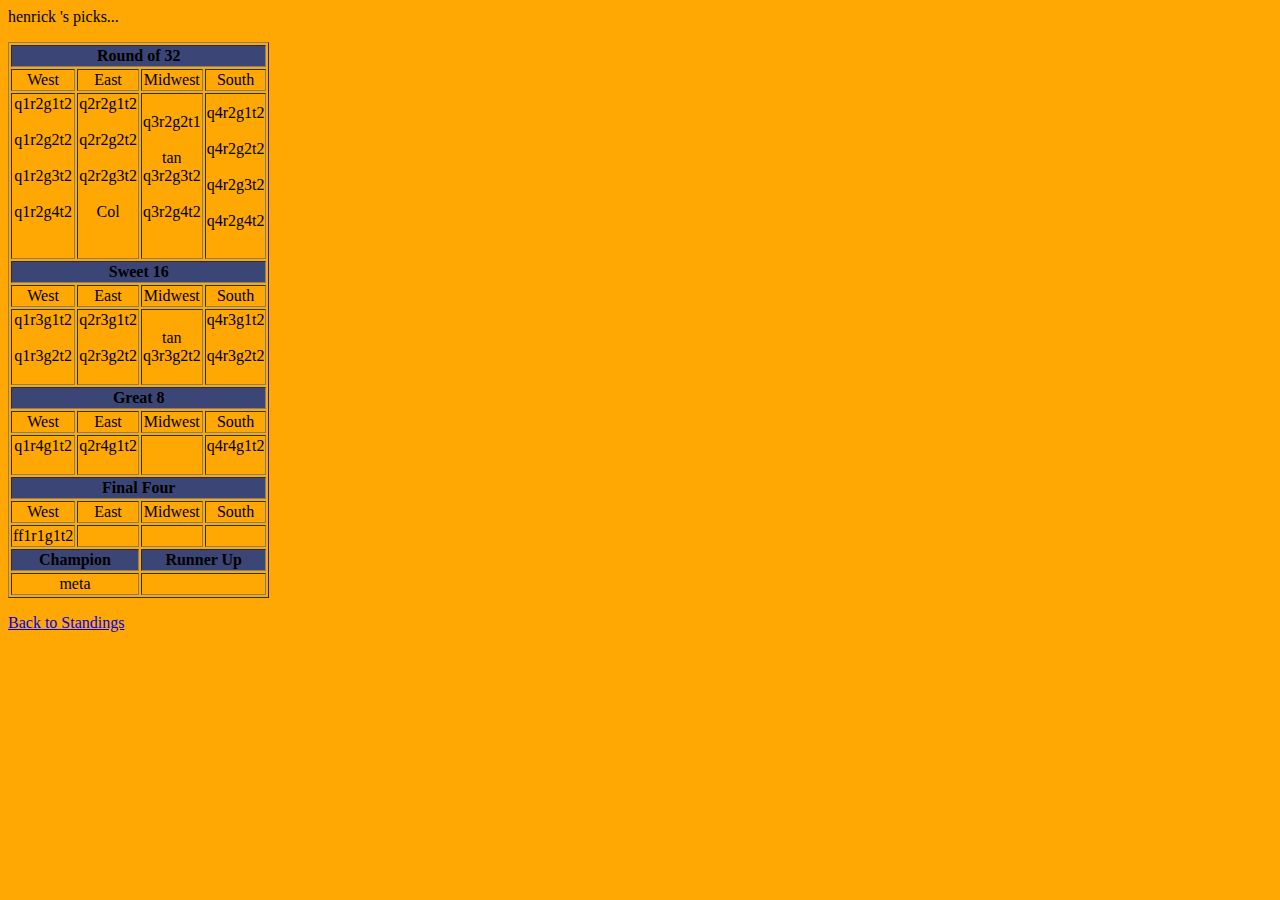
<file: picks12/henrick.htm>
<HTML><HEAD><TITLE>INDIVIDUAL SELECTIONS</TITLE></HEAD>
<body BGCOLOR="#ffa702">
henrick
's picks...<br>
<p><table border=1 cellspacing=2><tr bgcolor="#3b4676"><td colspan=4 align=center><b>Round of 32</b></td></tr>
<tr><td align=center>West</td><td align=center>East</td><td align=center>Midwest</td><td align=center>South</td></tr>
<tr><td align=center>q1r2g1t2<br><br>q1r2g2t2<br><br>q1r2g3t2<br><br>q1r2g4t2<br><br><br></td><td align=center>q2r2g1t2<br><br>q2r2g2t2<br><br>q2r2g3t2<br><br>Col<br><br><br></td><td align=center><br>q3r2g2t1<br><br>tan<br>q3r2g3t2<br><br>q3r2g4t2<br><br><br></td><td align=center>q4r2g1t2<br><br>q4r2g2t2<br><br>q4r2g3t2<br><br>q4r2g4t2<br><br></td></tr>
<tr bgcolor="#3b4676"><td colspan=4 align=center><b>Sweet 16</b></td></tr>
<tr><td align=center>West</td><td align=center>East</td><td align=center>Midwest</td><td align=center>South</td></tr>
<tr><td align=center>q1r3g1t2<br><br>q1r3g2t2<br><br></td><td align=center>q2r3g1t2<br><br>q2r3g2t2<br><br></td><td align=center><br>tan<br>q3r3g2t2<br><br></td><td align=center>q4r3g1t2<br><br>q4r3g2t2<br><br></td></tr>
<tr bgcolor="#3b4676"><td colspan=4 align=center><b>Great 8</b></td></tr>
<tr><td align=center>West</td><td align=center>East</td><td align=center>Midwest</td><td align=center>South</td></tr>
<tr><td align=center>q1r4g1t2<br><br></td><td align=center>q2r4g1t2<br><br></td><td align=center><br><br></td><td align=center>q4r4g1t2<br><br></td></tr>
<tr bgcolor="#3b4676"><td colspan=4 align=center><b>Final Four</b></td></tr>
<tr><td align=center>West</td><td align=center>East</td><td align=center>Midwest</td><td align=center>South</td></tr>
<tr><td align=center>ff1r1g1t2</td><td align=center></td><td align=center></td><td align=center></td></tr>
<tr bgcolor="#3b4676"><td colspan=2 align=center><b>Champion</b></td><td colspan=2 align=center><b>Runner Up</b></tr>
<tr><td colspan=2 align=center>meta</td><td colspan=2 align=center></td></tr>
</table><p>
<p><A href="../standings.cgi">Back to Standings</a>
</HTML>
</file>
<file: css/style.css>
section.main-cols {
  -moz-column-count:6   /*Firefox */
  -webkit-column-count:6; /* Safari and Chrome */
  column-count:6;
}

div.main {
  width: 960px;
}
div.menu-bar {
  width: 960px;
  border-bottom: 1px solid green;
  margin-top: 10px;
  margin-bottom: 10px;
}
div.column-titles {
  width: 960px;
  margin-top: 10px;
  margin-bottom: 40px;
  font-weight: bold;
  text-align: center;
}

div.one-column {
  width:        150px;
  margin-right: 10px;
  float:        left;
}

div.one-box-round1 {
  width:         150px;
  margin-bottom: 5px;
  border:        2px solid blue;
}
div.one-box-round2-top {
  width:        150px;
  margin-top:   30px;
  border:       2px solid blue;
}
div.one-box-round2-new-quarter {
  width:        150px;
  margin-top:   72px;
  border:       2px solid blue;
}
div.one-box-round2 {
  width:        150px;
  margin-top:   60px;
  border:       2px solid blue;
}
div.one-box-round3-top {
  width:        150px;
  margin-top:   86px;
  border:       2px solid blue;
}
div.one-box-round3-new-quarter {
  width:        150px;
  margin-top:   181px;
  border:       2px solid blue;
}
div.one-box-round3 {
  width:        150px;
  margin-top:   170px;
  border:       2px solid blue;
}
div.one-box-round4-top {
  width:        150px;
  margin-top:   190px;
  border:       2px solid blue;
}
div.one-box-round4 {
  width:        150px;
  margin-top:   405px;
  border:       2px solid blue;
}
div.one-box-round5-top {
  width:        150px;
  margin-top:   430px;
  border:       2px solid blue;
}
div.one-box-round5 {
  width:        150px;
  margin-top:   850px;
  border:       2px solid blue;
}
div.one-box-round6-top {
  width:        150px;
  margin-top:   1px;
  border:       2px solid blue;
}
div.one-box-round6 {
  width:        150px;
  margin-top:   0px;
  border:       2px solid blue;
}
span.finals-text-top {
  display:    block;
  margin-top: 845px;
}

span.team-box {
  display:       block;
  width:         140px;
  height:        20px;
  padding-left:  3px;
  /*border:        2px solid red; */
  border-radius: 4px;
  cursor:        move;
}
.team-box.selected {
  opacity:       0.4;
}
.team-box.over {
  border: 2px dashed #000;
}
hr.team-box-hr {
  width: 80%;
  margin: 2px 0px 2px 8px;
  border: 1px solid blue;
}
span.seed {
  font-size:     x-small;
  padding:       3px 2px 0px 1px;
  float:         left;
}

/* Buttons */
button.menu-button {
  margin: 5px 25px 5px 25px;
  border-top: 1px solid #96d1f8;
  background: #65a9d7;
  background: -webkit-gradient(linear, left top, left bottom, from(#3e779d), to(#65a9d7));
  background: -webkit-linear-gradient(top, #3e779d, #65a9d7);
  background: -moz-linear-gradient(top, #3e779d, #65a9d7);
  background: -ms-linear-gradient(top, #3e779d, #65a9d7);
  background: -o-linear-gradient(top, #3e779d, #65a9d7);
  padding: 5px 10px;
  -webkit-border-radius: 8px;
  -moz-border-radius: 8px;
  border-radius: 8px;
  -webkit-box-shadow: rgba(0,0,0,1) 0 1px 0;
  -moz-box-shadow: rgba(0,0,0,1) 0 1px 0;
  box-shadow: rgba(0,0,0,1) 0 1px 0;
  text-shadow: rgba(0,0,0,.4) 0 1px 0;
  color: white;
  font-size: 16px;
  font-weight: bold;
  font-family: Georgia, serif;
  vertical-align: middle; 
}
button.menu-button:hover {
   border-top-color: #28597a;
   background: #28597a;
   color: #ccc;
}
button.menu-button:active {
   border-top-color: #1b435e;
   background: #1b435e;
}
button[disabled].menu-button {
   border-top-color: #000000;
   background: #000000;
  color: white;
}
button[disabled].menu-button:hover {
  color: white;
}
button[disabled].menu-button:active {
  color: white;
}
</file>
